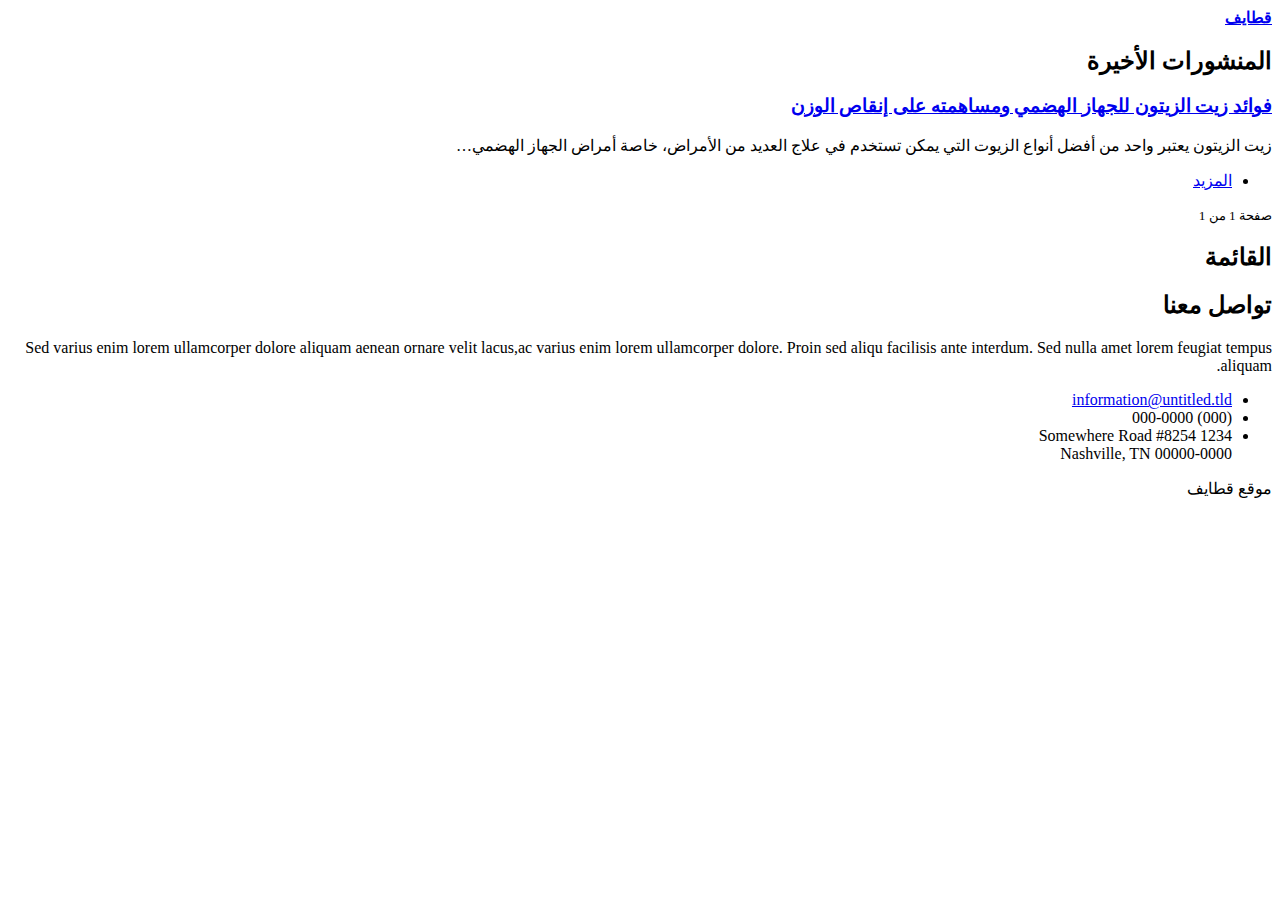
<file: index.html>
<!DOCTYPE html><html lang="ar-SA"><head><meta charset="utf-8"><meta http-equiv="X-UA-Compatible" content="IE=edge"><meta name="viewport" content="width=device-width,initial-scale=1,user-scalable=no"><title>قطايف</title><meta name="generator" content="Publii Open-Source CMS for Static Site"><link rel="canonical" href="https://qtayef.onrender.com/"><link rel="alternate" type="application/atom+xml" href="https://qtayef.onrender.com/feed.xml"><link rel="alternate" type="application/json" href="https://qtayef.onrender.com/feed.json"><meta property="og:title" content="قطايف"><meta property="og:site_name" content="قطايف"><meta property="og:description" content=""><meta property="og:url" content="https://qtayef.onrender.com/"><meta property="og:type" content="website"><link rel="stylesheet" href="https://qtayef.onrender.com/assets/css/fontawesome-all.min.css?v=bbcde81f26378440dac4c3d195714389"><link rel="stylesheet" href="https://qtayef.onrender.com/assets/css/style.css?v=75e295e2e11948ec68b884f5b20b6106"><script type="application/ld+json">{"@context":"http://schema.org","@type":"Organization","name":"قطايف","url":"https://qtayef.onrender.com/"}</script><meta name="google-site-verification" content="s99eEFxfQ3r7BQP0fk31Vj1XYr5YeSYFRYC7wPz1ZhU"><html dir="rtl" lang="ar-SA"></head><body class="is-preload"><div id="wrapper"><div id="main"><div class="inner"><header id="header"><a class="logo" href="https://qtayef.onrender.com/"><strong>قطايف</strong></a></header><section><header class="major"><h2>المنشورات الأخيرة</h2></header><div class="posts"><article><h3><a href="https://qtayef.onrender.com/the-benefits-of-olive-oil/">فوائد زيت الزيتون للجهاز الهضمي ومساهمته على إنقاص الوزن</a></h3><p>زيت الزيتون يعتبر واحد من أفضل أنواع الزيوت التي يمكن تستخدم في علاج العديد من الأمراض، خاصة أمراض الجهاز الهضمي&hellip;</p><ul class="actions"><li><a href="https://qtayef.onrender.com/the-benefits-of-olive-oil/" class="button">المزيد</a></li></ul></article></div></section><nav class="pagination desc"><small>صفحة 1 من 1</small></nav></div></div><div id="sidebar"><div class="inner"><nav id="menu"><header class="major"><h2>القائمة</h2></header></nav><section><header class="major"><h2>تواصل معنا</h2></header><p>Sed varius enim lorem ullamcorper dolore aliquam aenean ornare velit lacus,ac varius enim lorem ullamcorper dolore. Proin sed aliqu facilisis ante interdum. Sed nulla amet lorem feugiat tempus aliquam.</p><ul class="contact"><li class="icon solid fa-envelope"><a href="#">information@untitled.tld</a></li><li class="icon solid fa-phone">(000) 000-0000</li><li class="icon solid fa-home">1234 Somewhere Road #8254<br>Nashville, TN 00000-0000</li></ul></section><footer id="footer"><p class="copyright">موقع قطايف</p></footer></div></div></div><script src="https://qtayef.onrender.com/assets/js/jquery.min.js?v=7c14a783dfeb3d238ccd3edd840d82ee"></script><script src="https://qtayef.onrender.com/assets/js/browser.min.js?v=c07298dd19048a8a69ad97e754dfe8d0"></script><script src="https://qtayef.onrender.com/assets/js/breakpoints.min.js?v=81a479eb099e3b187613943b085923b8"></script><script src="https://qtayef.onrender.com/assets/js/util.min.js?v=cbdaf7c20ac2883c77ae23acfbabd47e"></script><script src="https://qtayef.onrender.com/assets/js/main.min.js?v=08add7f6d435054ad38ec38d7cf8be40"></script><script>var images=document.querySelectorAll("img[loading]");for(var i=0;i<images.length;i++){if(images[i].complete){images[i].classList.add("is-loaded")}else{images[i].addEventListener("load",function(){this.classList.add("is-loaded")},false)}};</script></body></html>
</file>
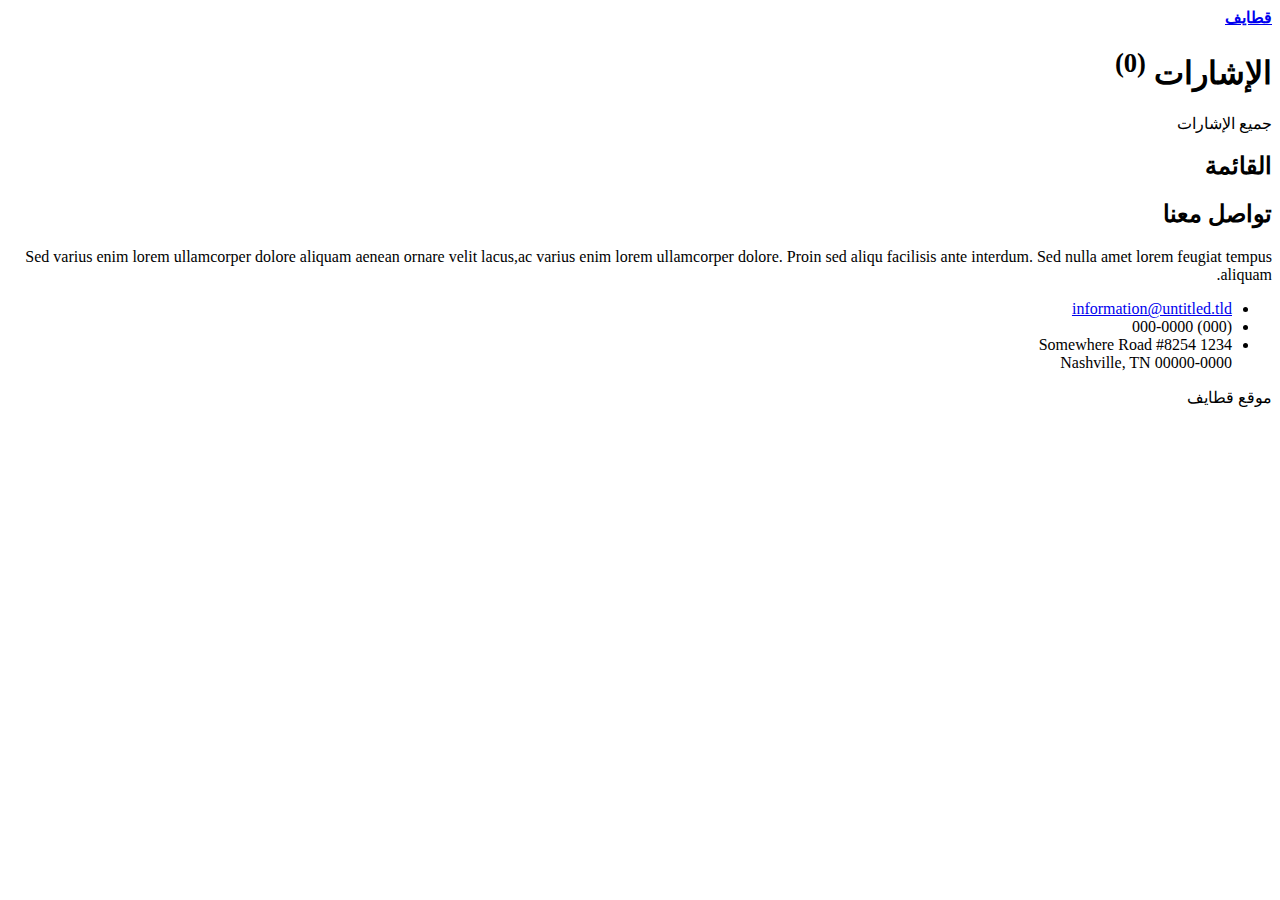
<file: tags/index.html>
<!DOCTYPE html><html lang="ar-SA"><head><meta charset="utf-8"><meta http-equiv="X-UA-Compatible" content="IE=edge"><meta name="viewport" content="width=device-width,initial-scale=1,user-scalable=no"><title>All tags - قطايف</title><meta name="robots" content="noindex, follow"><meta name="generator" content="Publii Open-Source CMS for Static Site"><link rel="alternate" type="application/atom+xml" href="https://qtayef.onrender.com/feed.xml"><link rel="alternate" type="application/json" href="https://qtayef.onrender.com/feed.json"><meta property="og:title" content="قطايف"><meta property="og:site_name" content="قطايف"><meta property="og:description" content=""><meta property="og:url" content="https://qtayef.onrender.com/tags/"><meta property="og:type" content="website"><link rel="stylesheet" href="https://qtayef.onrender.com/assets/css/fontawesome-all.min.css?v=bbcde81f26378440dac4c3d195714389"><link rel="stylesheet" href="https://qtayef.onrender.com/assets/css/style.css?v=75e295e2e11948ec68b884f5b20b6106"><script type="application/ld+json">{"@context":"http://schema.org","@type":"Organization","name":"قطايف","url":"https://qtayef.onrender.com/"}</script><meta name="google-site-verification" content="s99eEFxfQ3r7BQP0fk31Vj1XYr5YeSYFRYC7wPz1ZhU"><html dir="rtl" lang="ar-SA"></head><body class="is-preload"><div id="wrapper"><div id="main"><div class="inner"><header id="header"><a class="logo" href="https://qtayef.onrender.com/"><strong>قطايف</strong></a></header><div class="page-header"><h1>الإشارات <sup>(0)</sup></h1><p>جميع الإشارات</p></div><section><div class="posts"></div></section></div></div><div id="sidebar"><div class="inner"><nav id="menu"><header class="major"><h2>القائمة</h2></header></nav><section><header class="major"><h2>تواصل معنا</h2></header><p>Sed varius enim lorem ullamcorper dolore aliquam aenean ornare velit lacus,ac varius enim lorem ullamcorper dolore. Proin sed aliqu facilisis ante interdum. Sed nulla amet lorem feugiat tempus aliquam.</p><ul class="contact"><li class="icon solid fa-envelope"><a href="#">information@untitled.tld</a></li><li class="icon solid fa-phone">(000) 000-0000</li><li class="icon solid fa-home">1234 Somewhere Road #8254<br>Nashville, TN 00000-0000</li></ul></section><footer id="footer"><p class="copyright">موقع قطايف</p></footer></div></div></div><script src="https://qtayef.onrender.com/assets/js/jquery.min.js?v=7c14a783dfeb3d238ccd3edd840d82ee"></script><script src="https://qtayef.onrender.com/assets/js/browser.min.js?v=c07298dd19048a8a69ad97e754dfe8d0"></script><script src="https://qtayef.onrender.com/assets/js/breakpoints.min.js?v=81a479eb099e3b187613943b085923b8"></script><script src="https://qtayef.onrender.com/assets/js/util.min.js?v=cbdaf7c20ac2883c77ae23acfbabd47e"></script><script src="https://qtayef.onrender.com/assets/js/main.min.js?v=08add7f6d435054ad38ec38d7cf8be40"></script><script>var images=document.querySelectorAll("img[loading]");for(var i=0;i<images.length;i++){if(images[i].complete){images[i].classList.add("is-loaded")}else{images[i].addEventListener("load",function(){this.classList.add("is-loaded")},false)}};</script></body></html>
</file>
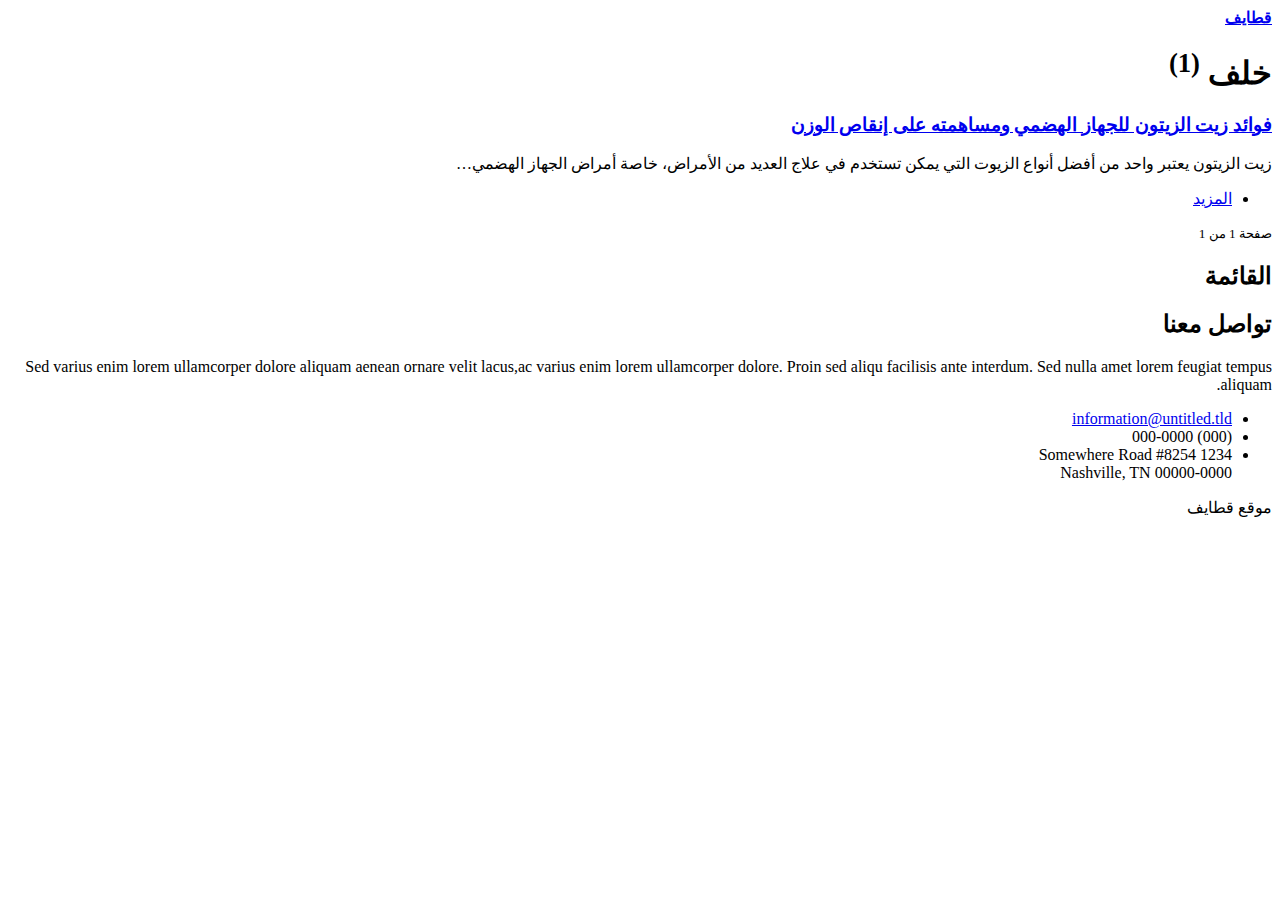
<file: authors/khlf/index.html>
<!DOCTYPE html><html lang="ar-SA"><head><meta charset="utf-8"><meta http-equiv="X-UA-Compatible" content="IE=edge"><meta name="viewport" content="width=device-width,initial-scale=1,user-scalable=no"><title>Author: خلف - قطايف</title><meta name="robots" content="noindex, follow"><meta name="generator" content="Publii Open-Source CMS for Static Site"><link rel="alternate" type="application/atom+xml" href="https://qtayef.onrender.com/feed.xml"><link rel="alternate" type="application/json" href="https://qtayef.onrender.com/feed.json"><meta property="og:title" content="خلف"><meta property="og:site_name" content="قطايف"><meta property="og:description" content=""><meta property="og:url" content="https://qtayef.onrender.com/authors/khlf/"><meta property="og:type" content="website"><link rel="stylesheet" href="https://qtayef.onrender.com/assets/css/fontawesome-all.min.css?v=bbcde81f26378440dac4c3d195714389"><link rel="stylesheet" href="https://qtayef.onrender.com/assets/css/style.css?v=75e295e2e11948ec68b884f5b20b6106"><script type="application/ld+json">{"@context":"http://schema.org","@type":"Organization","name":"قطايف","url":"https://qtayef.onrender.com/"}</script><meta name="google-site-verification" content="s99eEFxfQ3r7BQP0fk31Vj1XYr5YeSYFRYC7wPz1ZhU"><html dir="rtl" lang="ar-SA"></head><body class="is-preload"><div id="wrapper"><div id="main"><div class="inner"><header id="header"><a class="logo" href="https://qtayef.onrender.com/"><strong>قطايف</strong></a></header><div class="page-header author-header"><h1>خلف <sup>(1)</sup></h1></div><section><div class="posts"><article><h3><a href="https://qtayef.onrender.com/the-benefits-of-olive-oil/">فوائد زيت الزيتون للجهاز الهضمي ومساهمته على إنقاص الوزن</a></h3><p>زيت الزيتون يعتبر واحد من أفضل أنواع الزيوت التي يمكن تستخدم في علاج العديد من الأمراض، خاصة أمراض الجهاز الهضمي&hellip;</p><ul class="actions"><li><a href="https://qtayef.onrender.com/the-benefits-of-olive-oil/" class="button">المزيد</a></li></ul></article></div></section><nav class="pagination desc"><small>صفحة 1 من 1</small></nav></div></div><div id="sidebar"><div class="inner"><nav id="menu"><header class="major"><h2>القائمة</h2></header></nav><section><header class="major"><h2>تواصل معنا</h2></header><p>Sed varius enim lorem ullamcorper dolore aliquam aenean ornare velit lacus,ac varius enim lorem ullamcorper dolore. Proin sed aliqu facilisis ante interdum. Sed nulla amet lorem feugiat tempus aliquam.</p><ul class="contact"><li class="icon solid fa-envelope"><a href="#">information@untitled.tld</a></li><li class="icon solid fa-phone">(000) 000-0000</li><li class="icon solid fa-home">1234 Somewhere Road #8254<br>Nashville, TN 00000-0000</li></ul></section><footer id="footer"><p class="copyright">موقع قطايف</p></footer></div></div></div><script src="https://qtayef.onrender.com/assets/js/jquery.min.js?v=7c14a783dfeb3d238ccd3edd840d82ee"></script><script src="https://qtayef.onrender.com/assets/js/browser.min.js?v=c07298dd19048a8a69ad97e754dfe8d0"></script><script src="https://qtayef.onrender.com/assets/js/breakpoints.min.js?v=81a479eb099e3b187613943b085923b8"></script><script src="https://qtayef.onrender.com/assets/js/util.min.js?v=cbdaf7c20ac2883c77ae23acfbabd47e"></script><script src="https://qtayef.onrender.com/assets/js/main.min.js?v=08add7f6d435054ad38ec38d7cf8be40"></script><script>var images=document.querySelectorAll("img[loading]");for(var i=0;i<images.length;i++){if(images[i].complete){images[i].classList.add("is-loaded")}else{images[i].addEventListener("load",function(){this.classList.add("is-loaded")},false)}};</script></body></html>
</file>
